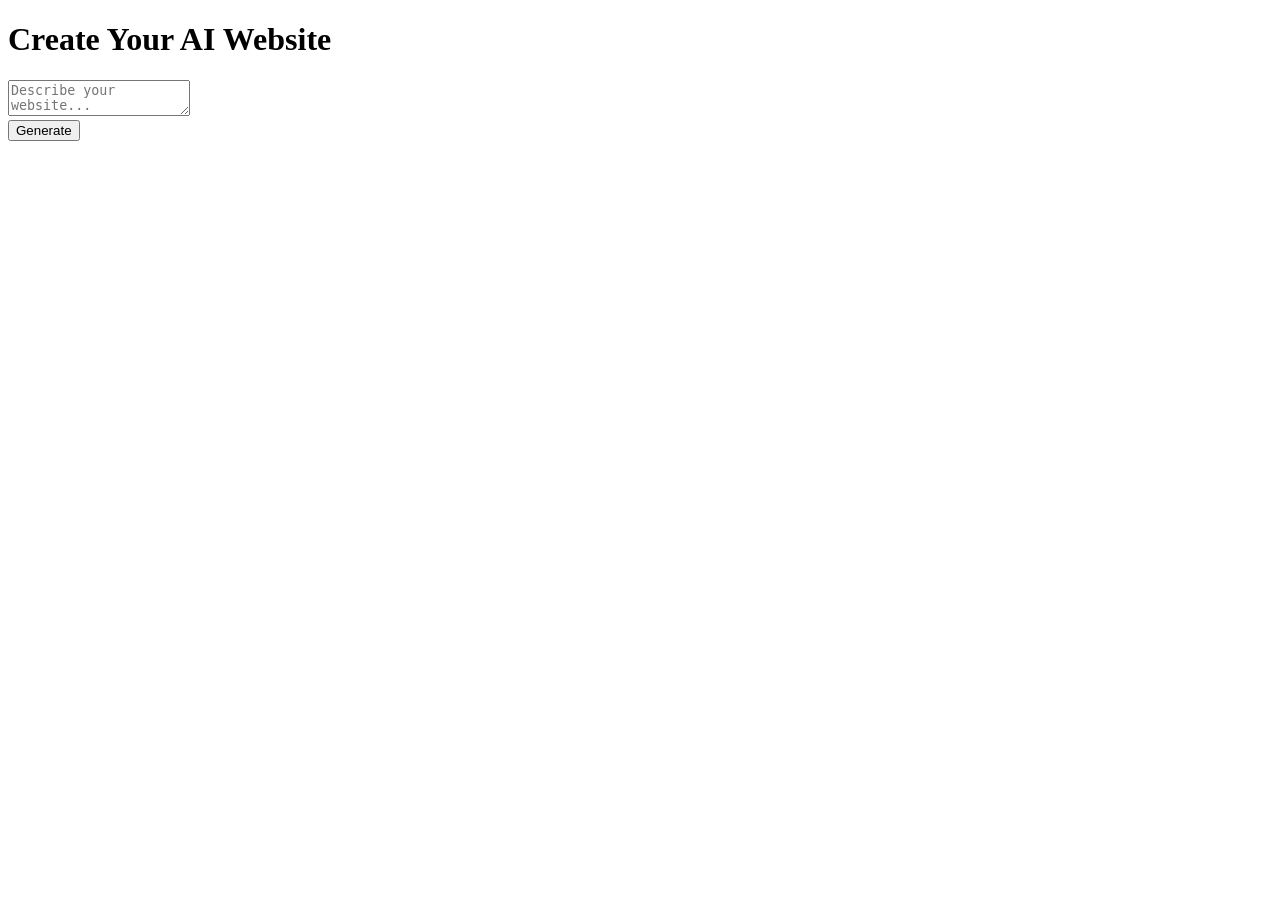
<file: templates/index.html>
<!DOCTYPE html>
<html>
<head>
    <title>AI Website Builder</title>
</head>
<body>
    <h1>Create Your AI Website</h1>
    <form method="POST">
        <textarea name="prompt" placeholder="Describe your website..." required></textarea>
        <br>
        <button type="submit">Generate</button>
    </form>
</body>
</html>
</file>
